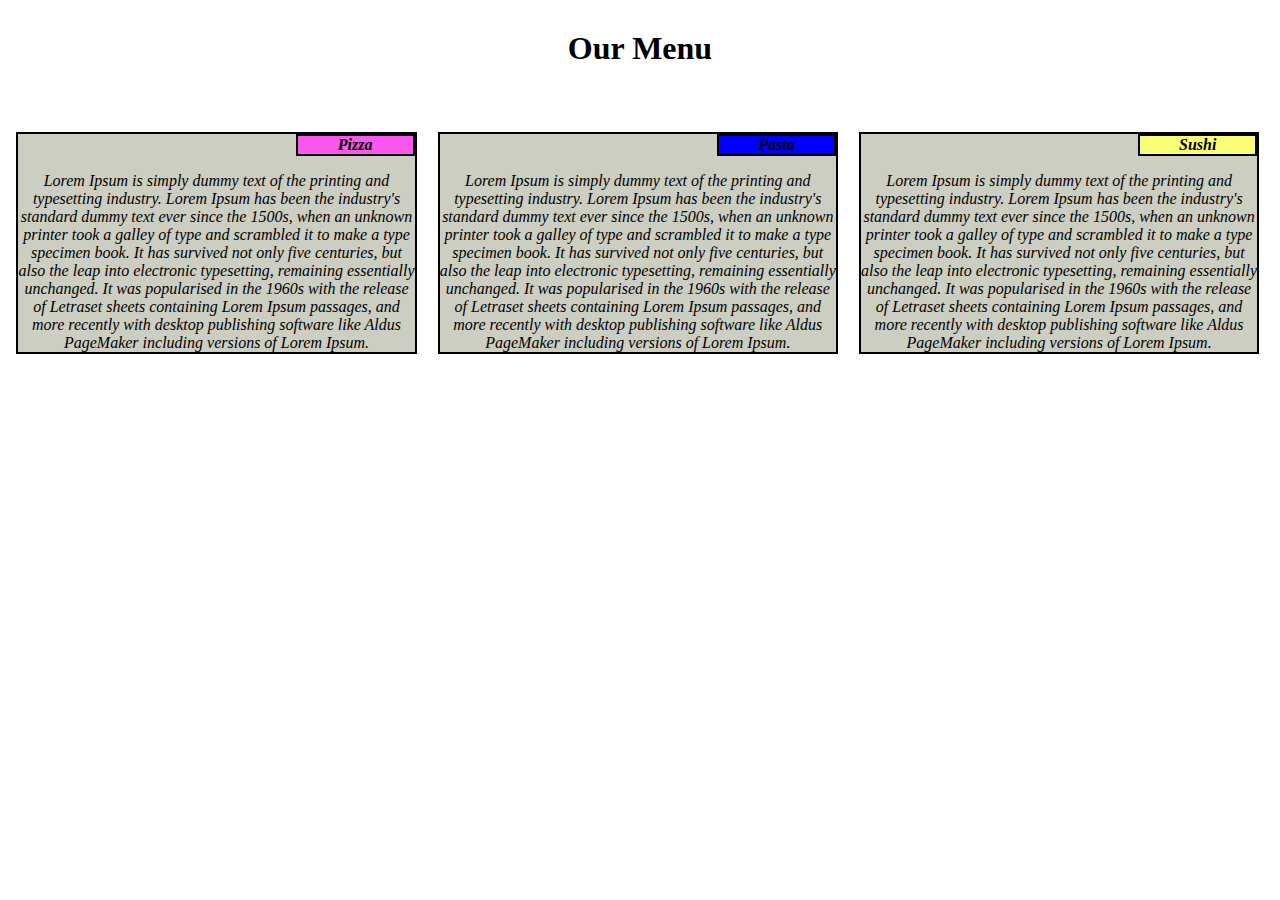
<file: module2-solution/index.html>
<!DOCTYPE html>
<html>
<head>
<meta charset="utf-8">
<meta name = "viewport" content="width = device-width, initial-scale = 1">
<title>Assignment Solution of Module 2</title>
  <link rel="stylesheet" href="css/styles.css">
</head>
<body>
<h1>Our Menu</h1>

<div class="container">
  <div class="col-lg-4 col-md-6 col-sm">
    <div class="row text">
      <p id="title1">
        Pizza
      </p>
      Lorem Ipsum is simply dummy text of the printing and typesetting industry. Lorem Ipsum has been the industry's standard dummy text ever since the 1500s, when an unknown printer took a galley of type and scrambled it to make a type specimen book. It has survived not only five centuries, but also the leap into electronic typesetting, remaining essentially unchanged. It was popularised in the 1960s with the release of Letraset sheets containing Lorem Ipsum passages, and more recently with desktop publishing software like Aldus PageMaker including versions of Lorem Ipsum.
    </div>
  </div>
  <div class="col-lg-4 col-md-6 col-sm">
    <div class="row text">
      <p id="title2">
        Pasta
      </p>
        Lorem Ipsum is simply dummy text of the printing and typesetting industry. Lorem Ipsum has been the industry's standard dummy text ever since the 1500s, when an unknown printer took a galley of type and scrambled it to make a type specimen book. It has survived not only five centuries, but also the leap into electronic typesetting, remaining essentially unchanged. It was popularised in the 1960s with the release of Letraset sheets containing Lorem Ipsum passages, and more recently with desktop publishing software like Aldus PageMaker including versions of Lorem Ipsum.
    </div>
  </div>
  <div class="col-lg-4 col-md-12 col-sm">
    <div class="row text">
      <p id="title3">
        Sushi
      </p>
        Lorem Ipsum is simply dummy text of the printing and typesetting industry. Lorem Ipsum has been the industry's standard dummy text ever since the 1500s, when an unknown printer took a galley of type and scrambled it to make a type specimen book. It has survived not only five centuries, but also the leap into electronic typesetting, remaining essentially unchanged. It was popularised in the 1960s with the release of Letraset sheets containing Lorem Ipsum passages, and more recently with desktop publishing software like Aldus PageMaker including versions of Lorem Ipsum.
    </div>
  </div>
</div>

</body>
</html>
</file>
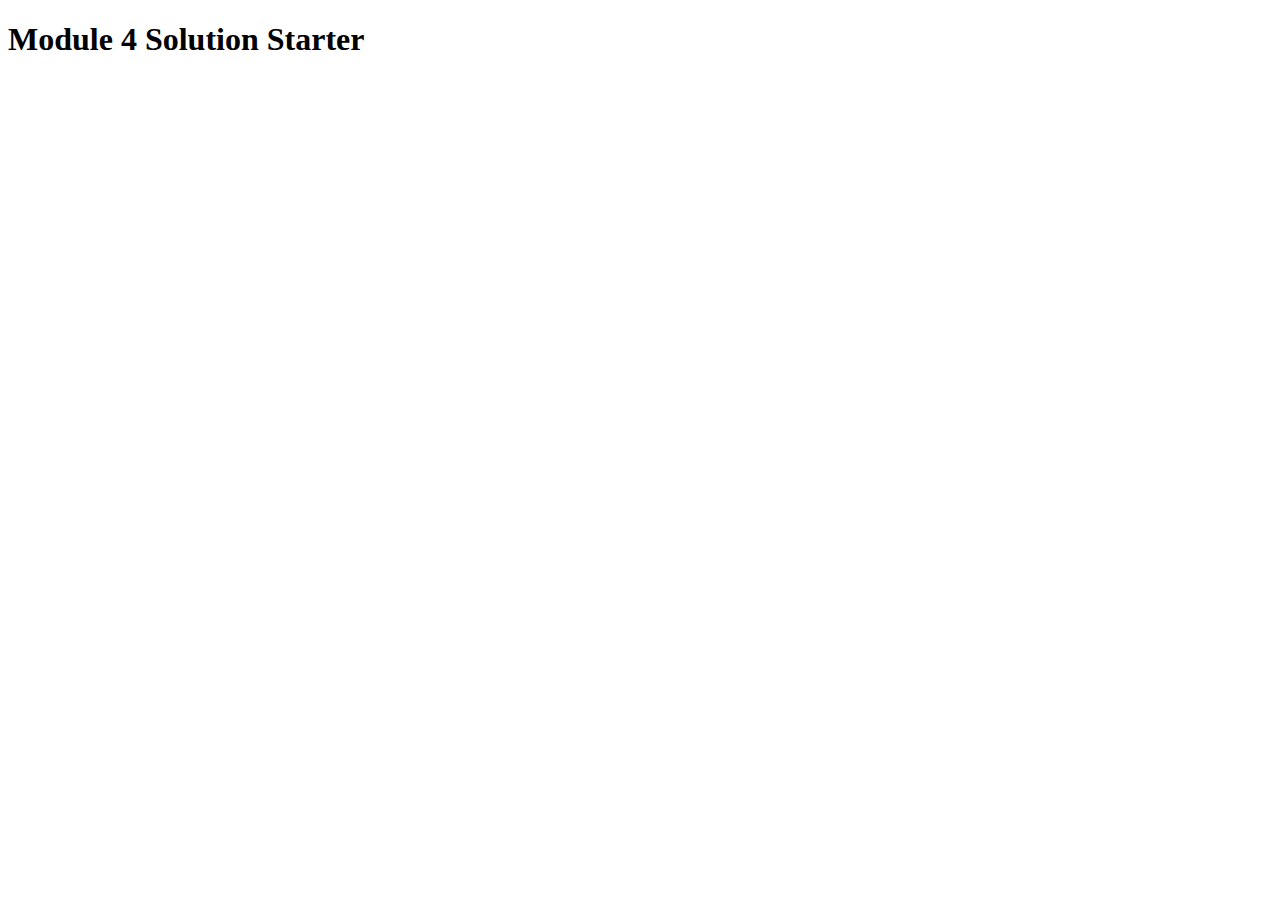
<file: module4-solution/index.html>
<!DOCTYPE html>
<html>
<head>
  <meta charset="utf-8">
  <title>Module 4 Solution Starter</title>
  <script src="SpeakHello.js"></script>
  <script src="SpeakGoodBye.js"></script>
  <script src="script.js"></script>
</head>
<body>
  <h1>Module 4 Solution Starter</h1>
</body>
</html>
</file>
<file: module2-solution/css/styles.css>
/********** Base styles **********/
* {
  box-sizing: border-box;
}
h1 {
  margin-top: 30px;
  margin-bottom: 50px;
  text-align: center;
}

.row {
  border: 2px solid black;
  width: 95%;
  height: 220px;
  margin-top: 15px;
  background-color: #CDCEC2;
    font-family:serif; 
  color: white;
  text-align: center;
  margin-left: 2%;
}

.text {
  height: 90%;
  text-align: center;
  font-style: italic;
  color: black;
  overflow:auto;
  box-sizing: border-box;
}

p{
  width: 30%;
  text-align: center;
  border: 2px solid black;
  background-color: #23E0ED;
  position: relative;
  margin-top: 0px;
  margin-right: 0px;
  left: 70%;
  font-weight: bold;
}

#title1 {
  background-color: #F957EE;
  color: black;
}

#title2 {
  background-color:blue;
}

#title3 {
  background-color: #F8FE75;
  color:black;
}
/* Simple Responsive Framework. */
.container {
  width: 100%;
}

@media (max-width: 767px) {
  .col-sm{
    float: left;
    width: 100%;
  }
}

/********** Medium devices only **********/
@media (min-width: 768px) and (max-width: 991px){
  .col-md-6, .col-md-12 {
    float: left;
  }
  .col-md-6 {
    width: 50%;
  }
  .col-md-12 {
    width: 102.6%;
    margin-left: -1.2%;
  }
}

/********** Large devices only **********/
@media (min-width: 992px) {
  .col-lg-4{
    float: left;
    width: 33.33%;
  }
}
</file>
